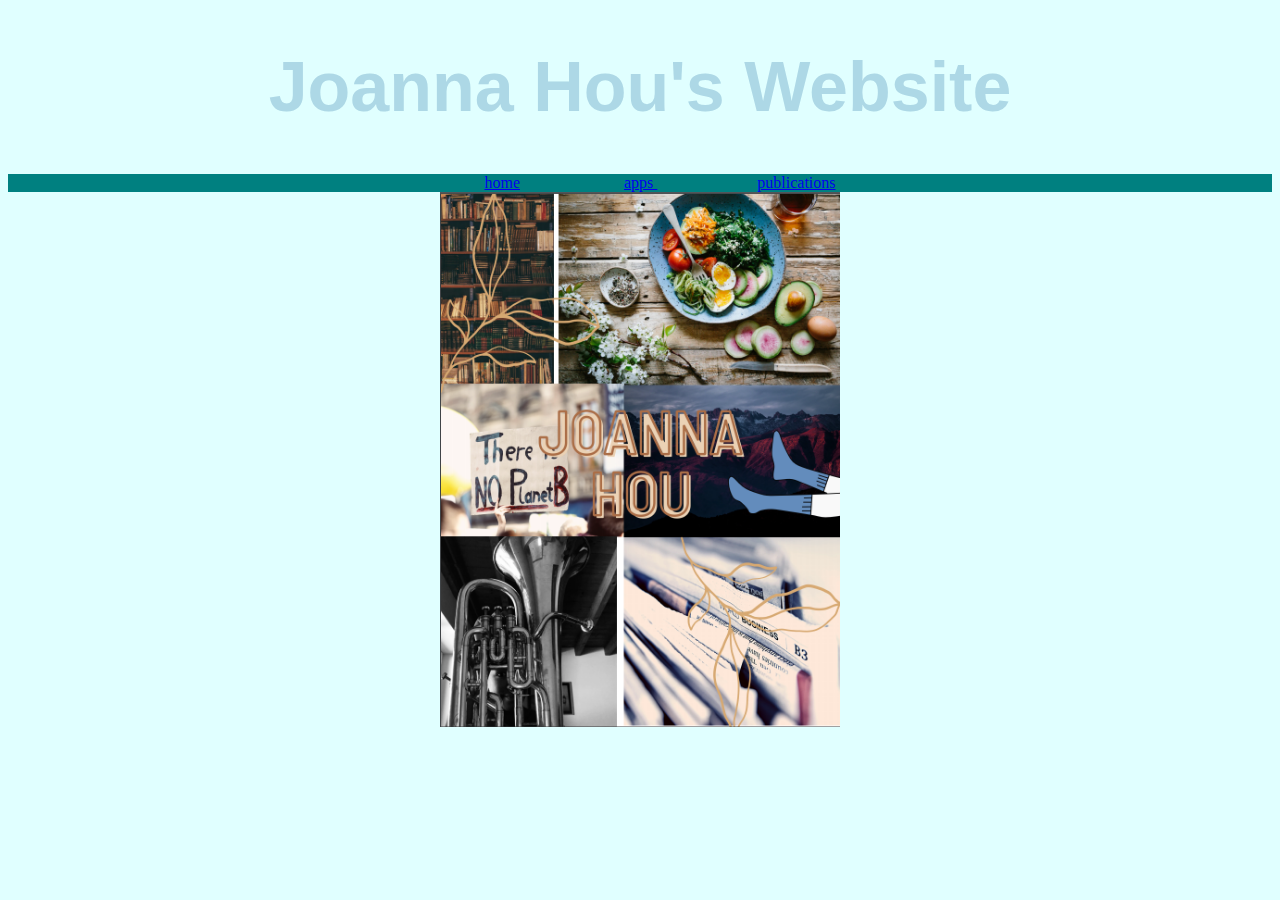
<file: index.html>
<!DOCTYPE html>
<html lang="en">
<head>
  <link rel= "stylesheet" href= "style.css">
  <meta charset="UTF-8">
  <meta name="viewport" content="width=device-width, initial-scale=">
  <title></title>
</head>
<body>
  <h1> Joanna Hou's Website </h1>
<div class= "snail">
  <ul>
    <li><a href="index.html"> home</a></li>
    <li><a href= "apps.html"> apps </a> 
    <li><a href= "https://muckrack.com/joanna-hou-1"> publications </a>
  </ul>
</div>
  
  
  
  
 <center> <img src="joannahou.png" alt="my personal artifcat" width="400">

</body>
  
<style>
  body{   
  background-color:lightcyan
}
h1{
  color: lightblue;
  text-align: center;
  font-family: 'PT Sans Narrow', Sans-Serif!important;
  font-size: 70px;
}
  ul{
  list-style-type: none;
  display: inline;
  background-color: teal; 
  width: 200%;
  
}
li{
  display: inline;
  padding: 16px 50px;
  text-decoration: none; 
}
li a:hover{
  background-color: antiquewhite
}
  </style>
</html>
</file>
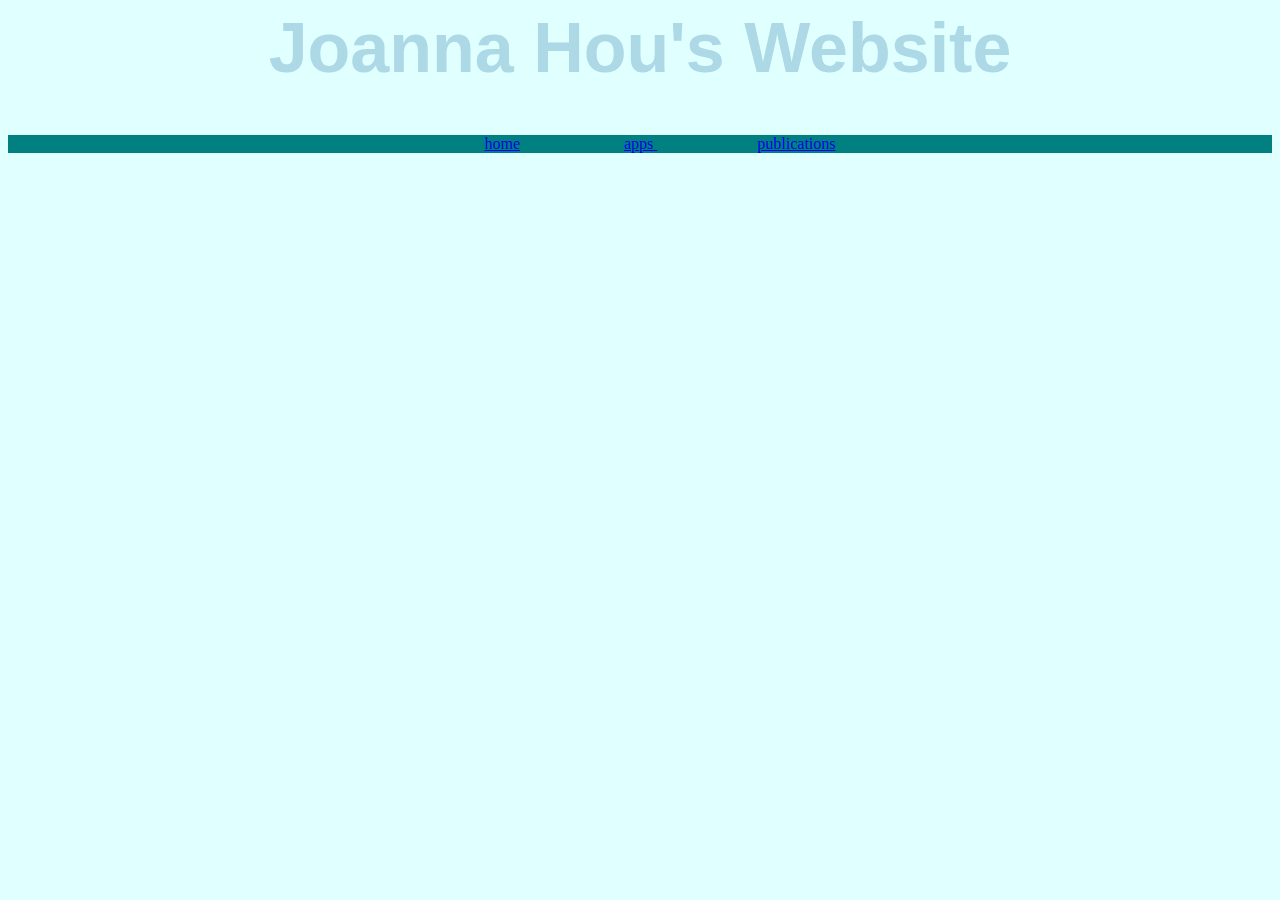
<file: apps.html>
<html>
  <head>
  <link rel= "stylesheet" href= "style.css">
  <meta charset="UTF-8">
  <meta name="viewport" content="width=device-width, initial-scale=">
  <title></title>
</head>
<body>
  <h1> Joanna Hou's Website </h1>
<div class= "snail">
  <ul>
    <li><a href="index.html"> home</a></li>
    <li><a href= "apps.html"> apps </a> 
    <li><a href= "https://muckrack.com/joanna-hou-1"> publications </a>
  </ul>
</div>
  
<iframe width="352" height="620" style="border: 0px;" src="https://studio.code.org/projects/applab/4jCI1Ou-v6FNoaDJ_2aSysWkfxRkqefYCZ-Ynxgm_e0/embed"></iframe>
<iframe width="352" height="620" style="border: 0px;" src="https://studio.code.org/projects/applab/nc-hVCIUbwG7J2jqfNQ54eX-_ksqEWOG6CJO2pj9kRQ/embed"></iframe>
<iframe width="352" height="620" style="border: 0px;" src="https://studio.code.org/projects/applab/eXshAnHfRU9XLcCCR09UmnoYElQ7OqR6-egMnZiy4do/embed"></iframe>
  
</body>
  
<style>
  body{   
  background-color:lightcyan
}
h1{
  color: lightblue;
  text-align: center;
  font-family: 'PT Sans Narrow', Sans-Serif!important;
  font-size: 70px;
}
  ul{
  list-style-type: none;
  display: inline;
  background-color: teal; 
  width: 200%;
  
}
li{
  display: inline;
  padding: 16px 50px;
  text-decoration: none; 
}
li a:hover{
  background-color: antiquewhite
}
  </style>
</file>
<file: style.css>
h1 {
  color: teal
  text-align: center
}

 div.snail {
  background-color: teal;
  position: sticky;
   text-align: center;
}
</file>
